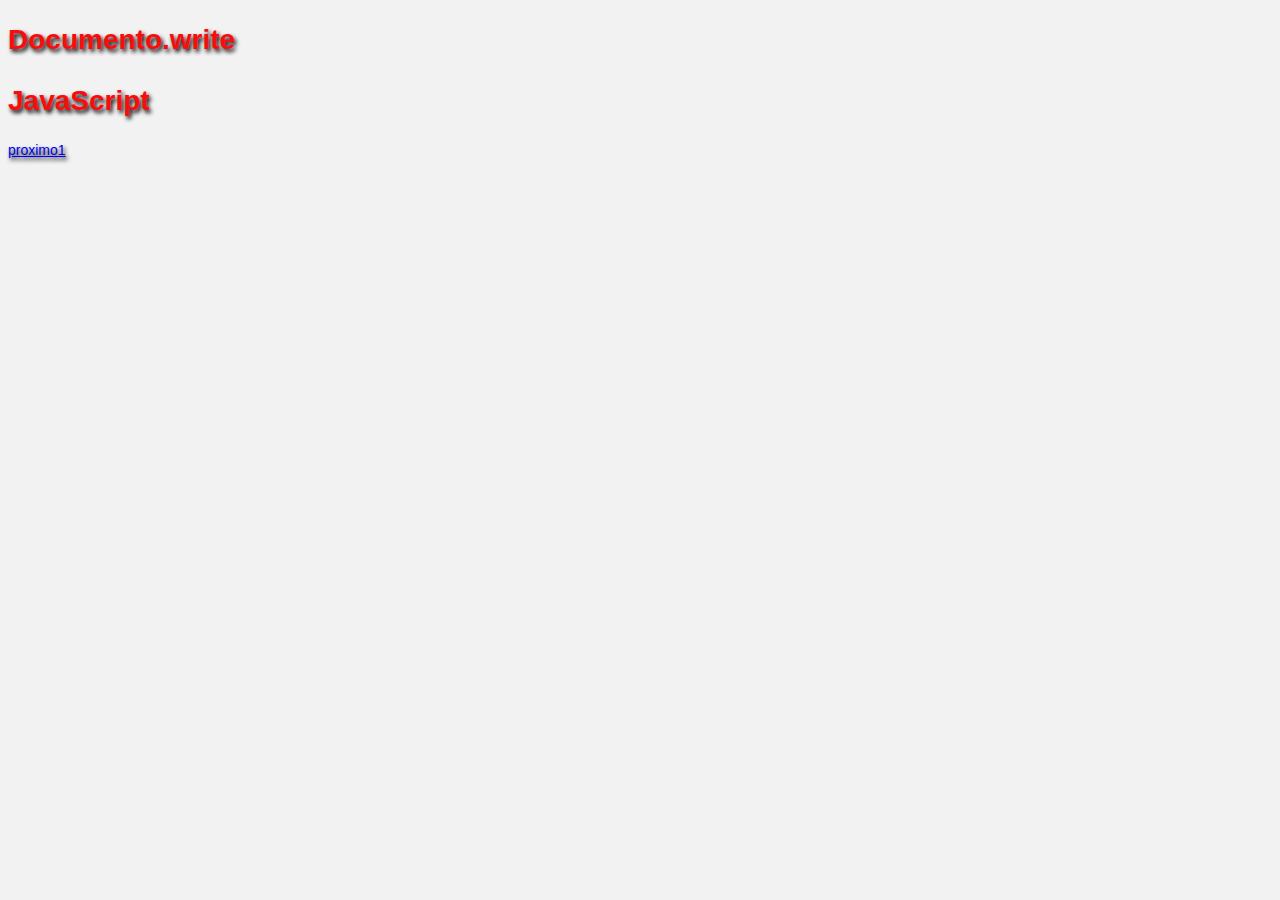
<file: index.html>
<!DOCTYPE html>
<html lang="en">
<head>
    <meta charset="UTF-8">
    <meta http-equiv="X-UA-Compatible" content="IE=edge">
    <meta name="viewport" content="width=device-width, initial-scale=1.0">
    <title>Document</title>
    <link rel="stylesheet" href="style.css">
    
   
</head>
<body>
    <h1>Documento.write</h1>
  <script>
document.write("<h1>JavaScript</h1>");

alert("sejam bem vindos ao  meu mundo ");

  </script>

<a href="index01.html">proximo1</a>
</body>
</html>
</file>
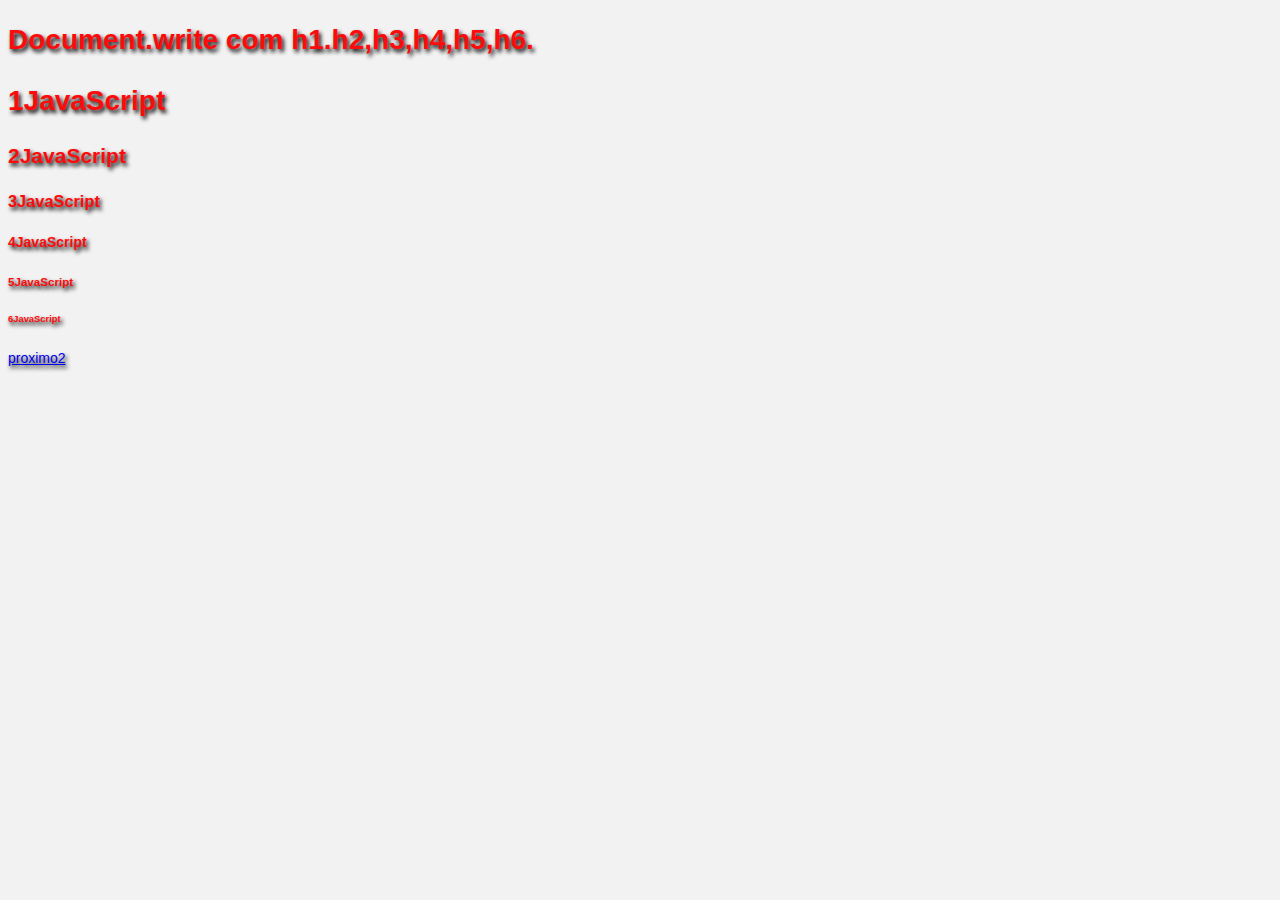
<file: index01.html>
<!DOCTYPE html>
<html lang="en">
<head>
    <meta charset="UTF-8">
    <meta http-equiv="X-UA-Compatible" content="IE=edge">
    <meta name="viewport" content="width=device-width, initial-scale=1.0">
    <title>Document</title>
    <link rel="stylesheet" href="style.css">
</head>
<body>
    <h1>Document.write com h1.h2,h3,h4,h5,h6.</h1>
    <script>
document.write("<h1>1JavaScript</h1>");
document.write("<h2>2JavaScript</h2>");
document.write("<h3>3JavaScript</h3>");
document.write("<h4>4JavaScript</h4>");
document.write("<h5>5JavaScript</h5>");
document.write("<h6>6JavaScript</h6>");
alert("sejam bem vindos ao  meu mundo ");

    </script>
    <a href="index02.html">proximo2</a>
</body>
</html>
</file>
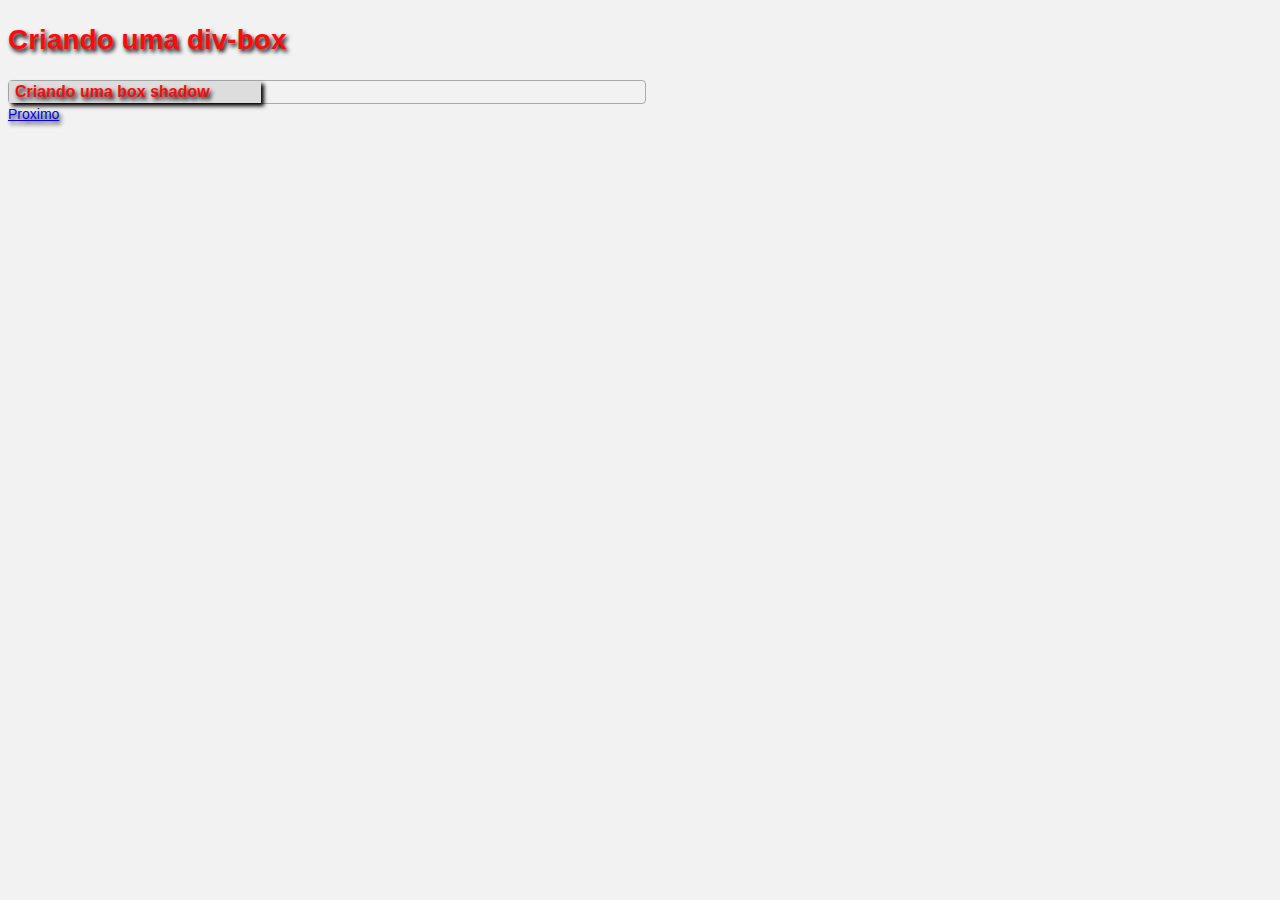
<file: index02.html>
<!DOCTYPE html>
<html lang="en">
<head>
    <meta charset="UTF-8">
    <meta http-equiv="X-UA-Compatible" content="IE=edge">
    <meta name="viewport" content="width=device-width, initial-scale=1.0">
    <title>Document</title>
    <link rel="stylesheet" href="style.css">
</head>
<body>
   <h1>Criando uma div-box</h1>
 
   <details>
    <summary>Criando uma box shadow</summary>
   <div class="box1">Box 1 </div>
</details>
<a href="index03.html">Proximo </a>
</body>
</html>
</file>
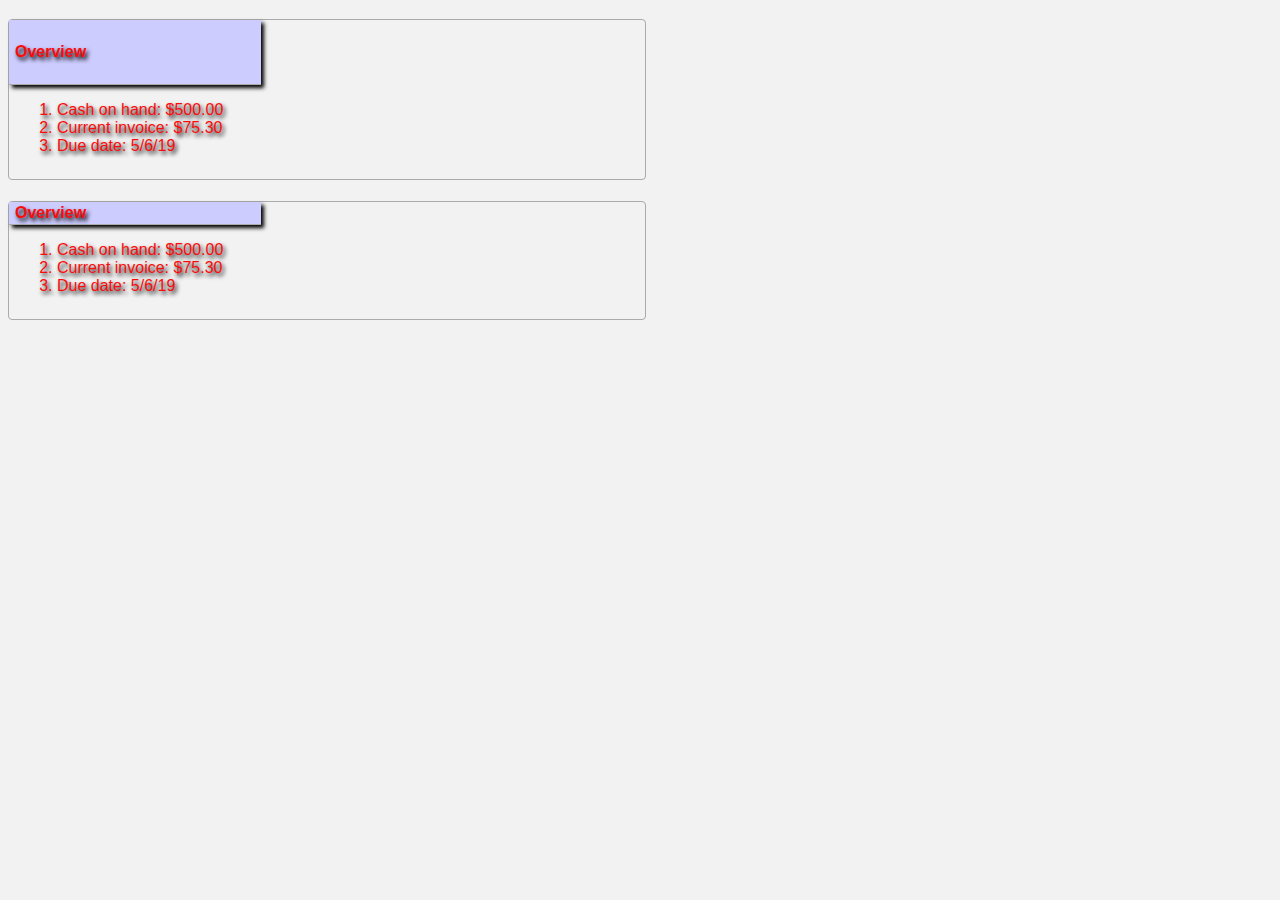
<file: index03.html>
<!DOCTYPE html>
<html lang="en">
<head>
    <meta charset="UTF-8">
    <meta http-equiv="X-UA-Compatible" content="IE=edge">
    <meta name="viewport" content="width=device-width, initial-scale=1.0">
    <title>Document</title>
    <link rel="stylesheet" href="style.css">
</head>
<body>
    <h1></h1>
    <details open>
        <summary><h4>Overview</h4></summary>
        <ol>
          <li>Cash on hand: $500.00</li>
          <li>Current invoice: $75.30</li>
          <li>Due date: 5/6/19</li>
        </ol>
      </details>
      <br>
      <details open>
        <summary><strong>Overview</strong></summary>
        <ol>
          <li>Cash on hand: $500.00</li>
          <li>Current invoice: $75.30</li>
          <li>Due date: 5/6/19</li>
        </ol>
      </details>
</body>
</html>
</file>
<file: style.css>
body{
    background-color: #f2f2f2;
    font-family: 'Open Sans', sans-serif;
    font-size: 14px;
    color: rgb(251, 12, 12);
    line-height: 1.5;
    margin: 10;
    padding: 10;
    text-shadow: 2px 3px 4px #000000;
}
div {
    margin: 20;
    padding: 20;
}
.box1 {
    background-color: #f2f2f280;
    border: 1px solid rgb(247, 19, 19);
    border-radius: 5px;
    box-shadow: 2px 3px 4px #000000;
    margin: 25;
    padding: 10;
    width: 300px;
    height: 50px;
    text-align: center;
    font-size: 25px;
    background: #808080;
    text-shadow: 2px 3px 4px #000;
}
details {
    border: 1px solid #aaa;
    border-radius: 4px;
    padding: .5em .5em 0;
}

summary {
    font-weight: bold;
    margin: -.5em -.5em 0;
    padding: .5em;
}

details[open] {
    padding: .5em;
}

details[open] summary {
    border-bottom: 1px solid #aaa;
    margin-bottom: .5em;
}
details {
    font: 16px "Open Sans", Calibri, sans-serif;
    width: 620px;
  }
  
  details > summary {
    padding: 2px 6px;
    width: 15em;
    background-color: #ddd;
    border: none;
    box-shadow: 3px 3px 4px black;
    cursor: pointer;
  }
  
  details > p {
    border-radius: 0 0 10px 10px;
    background-color: #ddd;
    padding: 2px 6px;
    margin: 0;
    box-shadow: 3px 3px 4px black;
  }
  
  details[open] > summary {
    background-color: #ccf;
  }
  details {
    font: 16px "Open Sans", Calibri, sans-serif;
    width: 620px;
  }
  
  details > summary {
    padding: 2px 6px;
    width: 15em;
    background-color: #ddd;
    border: none;
    box-shadow: 3px 3px 4px black;
    cursor: pointer;
    list-style: none;
  }
  
  details > p {
    border-radius: 0 0 10px 10px;
    background-color: #ddd;
    padding: 2px 6px;
    margin: 0;
    box-shadow: 3px 3px 4px black;
  }
</file>
